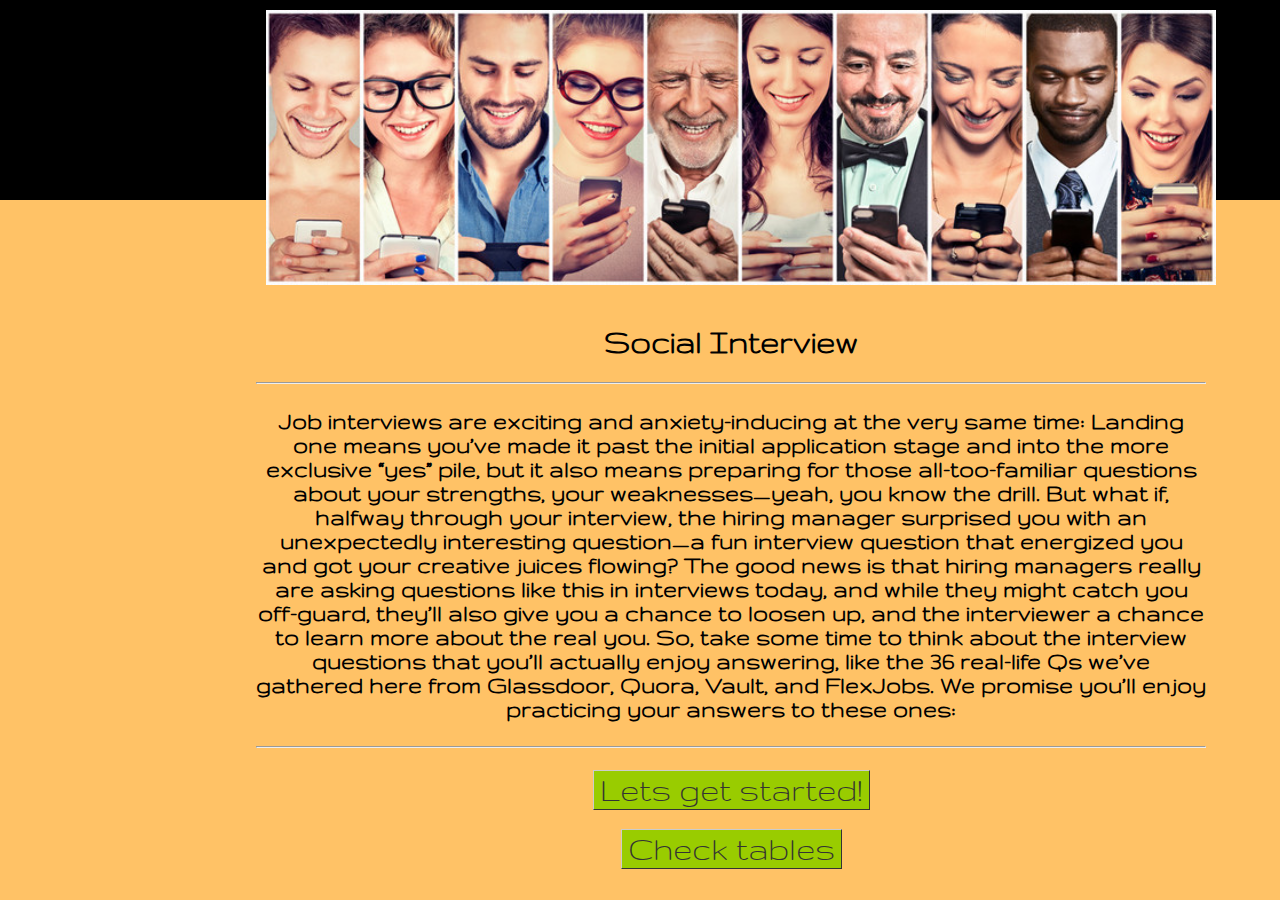
<file: index.html>
<!doctype html>
<html lang="en">
<head>
    <meta charset="UTF-8">
    <link rel="icon" href="favicon.ico" type="image/x-icon">
    <link href="styles.css" rel="stylesheet" type="text/css">
    <link href='https://fonts.googleapis.com/css?family=Gruppo' rel='stylesheet'>
    <title>interview</title>
</head>
<body>
    <header id="header">
        <img id = "header-content" src="img/phone_banner.jpg" width="950px"  alt="People with phones">
    </header> 
    <div class="text">
         <article>
        <h1>Social Interview</h1>
        <hr>
        <p><b>Job interviews are exciting and anxiety-inducing at the very same time: Landing one means you’ve made it past the initial application stage and into the more exclusive “yes” pile, but it also means preparing for those all-too-familiar questions about your strengths, your weaknesses—yeah, you know the drill.
            But what if, halfway through your interview, the hiring manager surprised you with an unexpectedly interesting question—a fun interview question that energized you and got your creative juices flowing? The good news is that hiring managers really are asking questions like this in interviews today, and while they might catch you off-guard, they’ll also give you a chance to loosen up, and the interviewer a chance to learn more about the real you.
            So, take some time to think about the interview questions that you’ll actually enjoy answering, like the 36 real-life Qs we’ve gathered here from Glassdoor, Quora, Vault, and FlexJobs. We promise you’ll enjoy practicing your answers to these ones:</b>
        </p>
        <hr>
      
        <p>
            <a href="quest.html" class="button" target="_self">Lets get started!</a>
        </p>
         <p>
            <a href="table.html" class="button" target="_self">Check tables</a>
        </p>
    </article>
    </div>
<footer>
    <p>dslkfdjskjfkldjvgfsjl;afjs;ldjk;flasdl;flsdkflksdlfksdlfksdalf<p>
</footer>
</body>
</html>
</file>
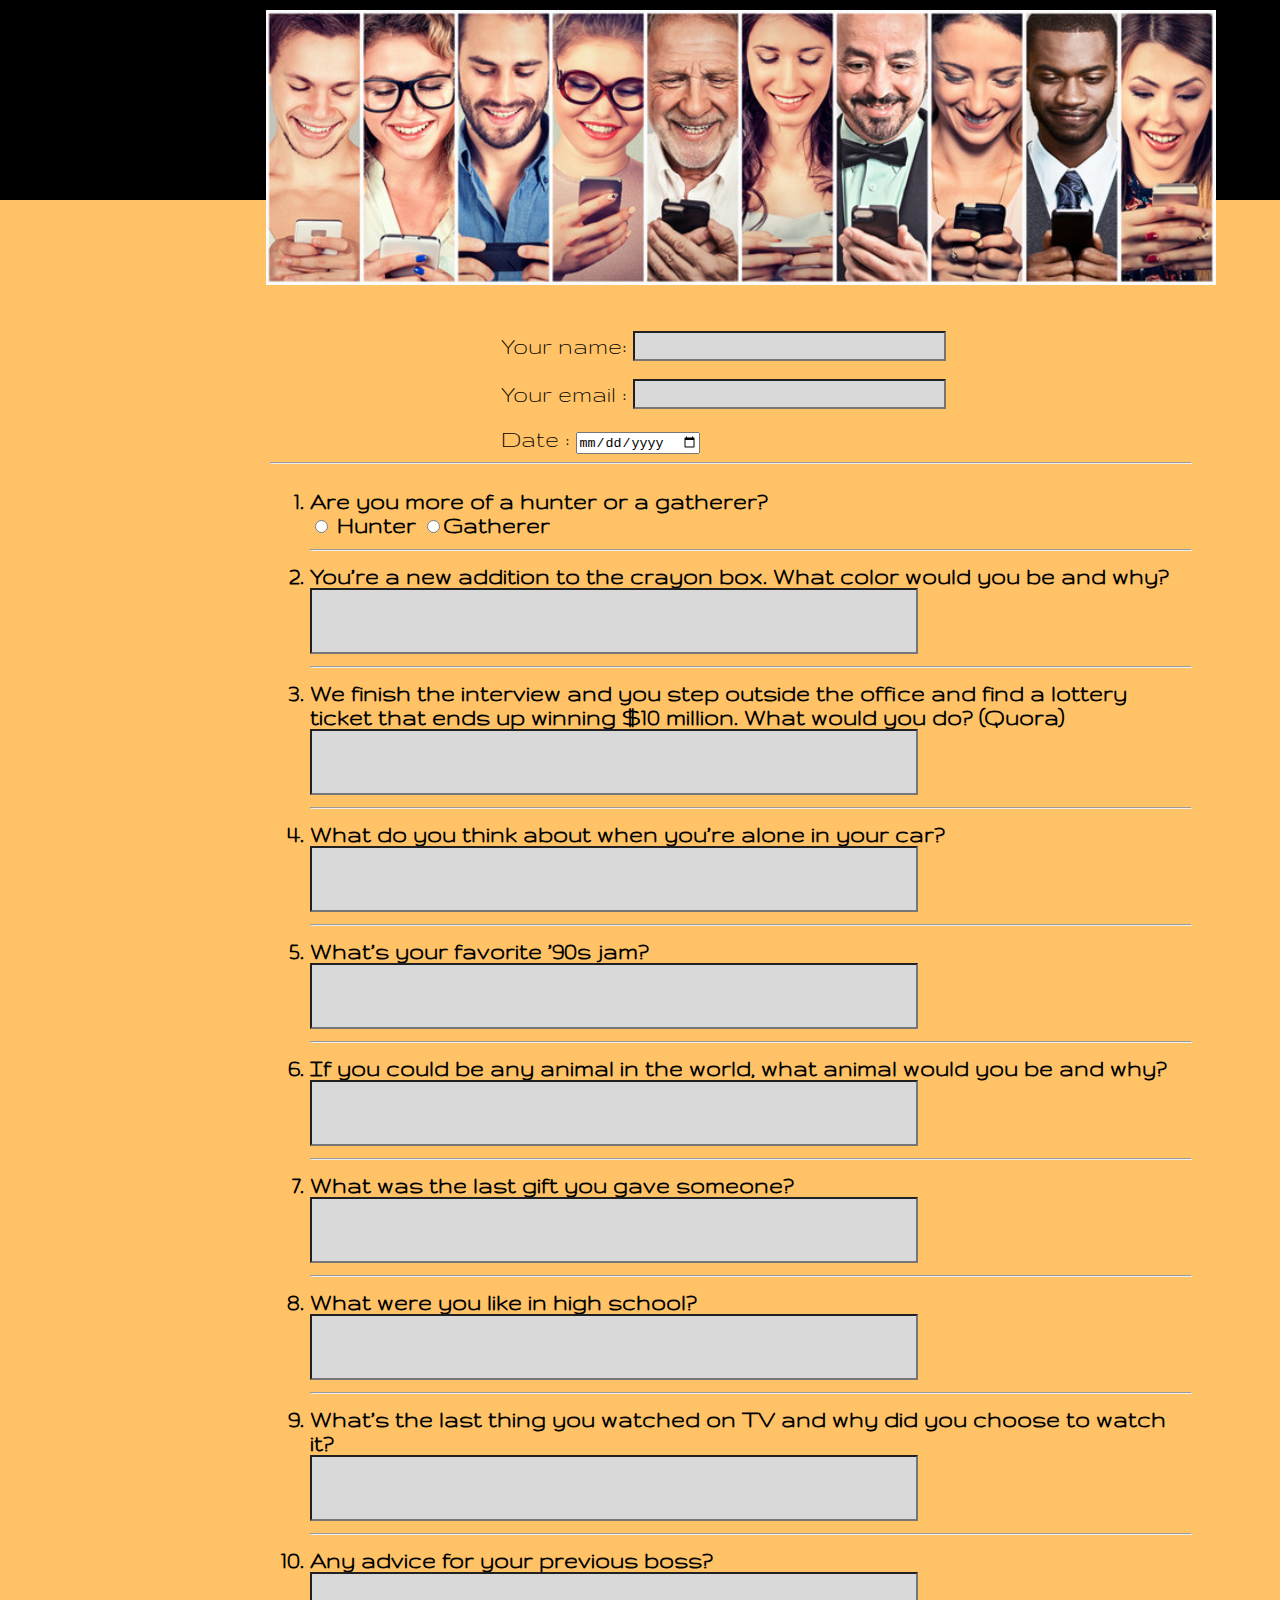
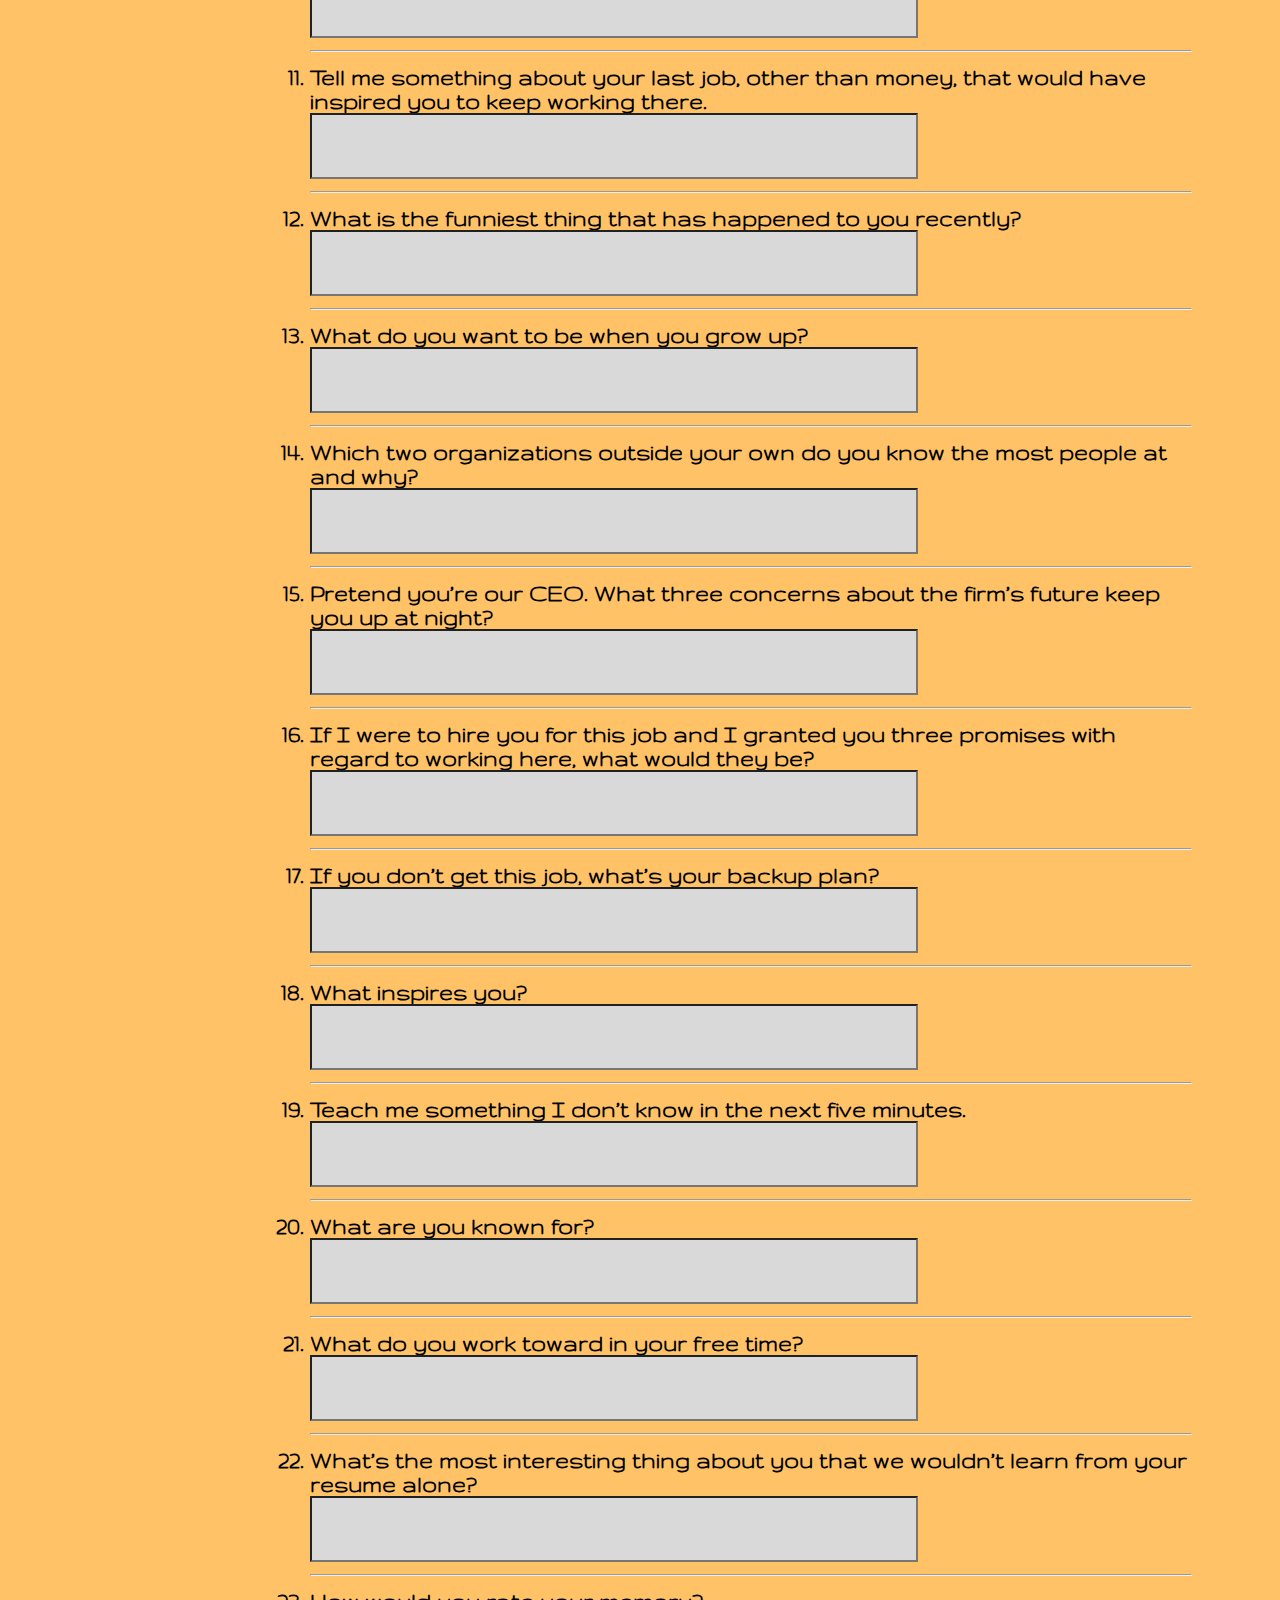
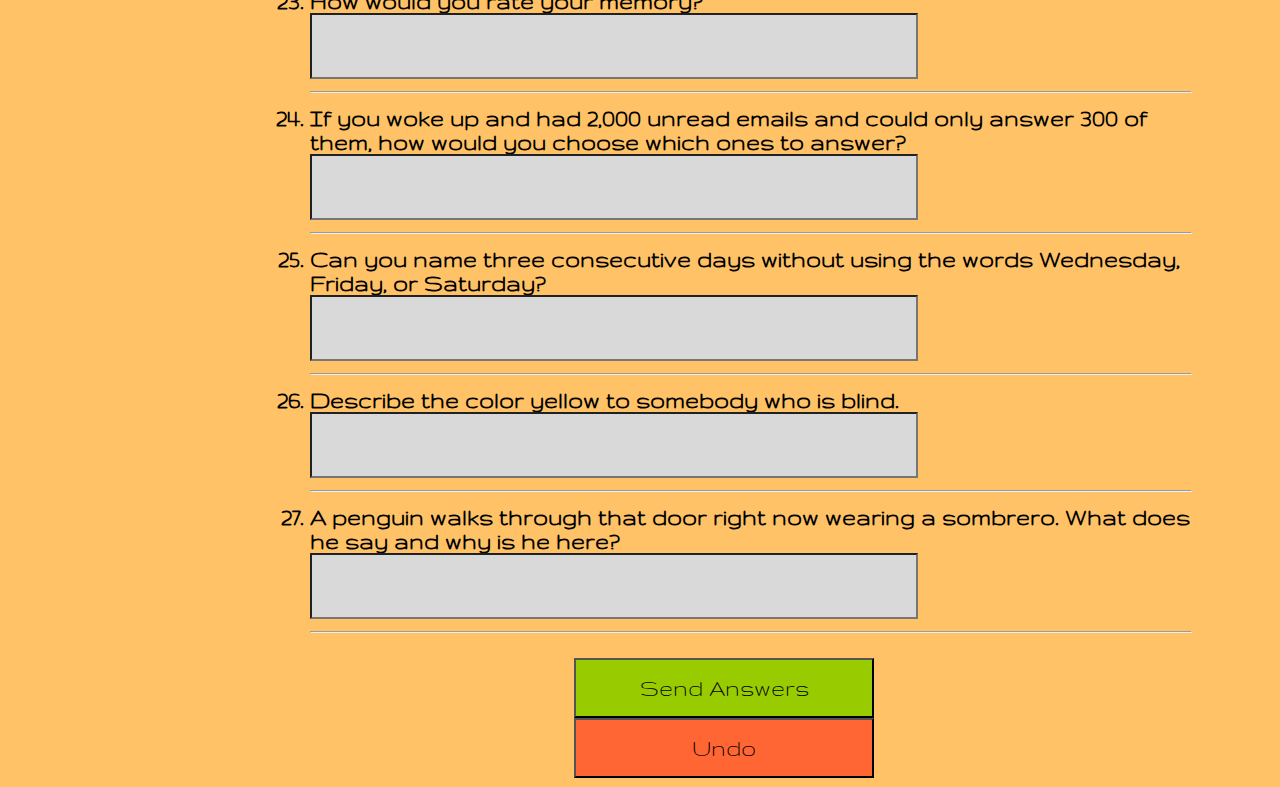
<file: quest.html>
<!doctype html>
<html lang="en">
<head>
    <meta charset="UTF-8">
    <link rel="icon" href="favicon.ico" type="image/x-icon">
    <link href="styles.css" rel="stylesheet" type="text/css">
    <link href='https://fonts.googleapis.com/css?family=Gruppo' rel='stylesheet'>
    <title>questions</title>
</head>
<body>
    <header id="header">
        <img id = "header-content" src="img/phone_banner.jpg"  width= "950px" alt="Phone Users">
    </header> 
    <div class="text">
        <form action="https://formspree.io/hawke8356@gmail.com" method="POST">
            <fieldset class="field">
                <arcticle>
                 <div id="user-form">  
                     <label>
                          Your name: 
                          <input class="user-info" type="name" name="name"><br>
                    </label>
                    <br>
                    <label>
                          Your email : 
                           <input class="user-info" type ="email" name="email"><br>
                    </label>
                    <br>
                        <label>
                          Date : 
                          <input class="user-date" type="date" name="date"><br>
                    </label>
                    
                 </div>
                 <hr>
                    <ol>
                       <li>Are you more of a hunter or a gatherer?</li>
                            <input id="radio" type="radio" name="hunter" > Hunter  <input type="radio" name="gatherer"  >Gatherer<br>
                        <hr>
                        <li>You’re a new addition to the crayon box. What color would you be and why? </li>
                            <input class="text-field" type="text" name="2" > <hr>
                        <li>We finish the interview and you step outside the office and find a lottery ticket that ends up winning $10 million. What would you do? (Quora)</li>
                             <input class="text-field"  type="text" name="3" > <hr>
                        <li>What do you think about when you’re alone in your car? </li>
                            <input class="text-field"  type="text" name="4" ><hr>
                        <li>What’s your favorite ’90s jam?</li>
                            <input class="text-field"  type="text" name="5" ><hr>
                        <li>If you could be any animal in the world, what animal would you be and why?</li>
                            <input class="text-field"  type="text" name="6" ><hr>
                        <li>What was the last gift you gave someone?</li>
                            <input class="text-field"  type="text" name="7" ><hr>
                        <li>What were you like in high school? </li>
                            <input class="text-field" type="text" name="8" ><hr>
                        <li>What’s the last thing you watched on TV and why did you choose to watch it?</li>
                            <input class="text-field"  type="text" name="9" ><hr>
                        <li>Any advice for your previous boss?</li>
                            <input  class="text-field" type="text" name="10" ><hr>
                        <li>Tell me something about your last job, other than money, that would have inspired you to keep working there. </li>
                            <input class="text-field"  type="text" name="11" ><hr>
                        <li>What is the funniest thing that has happened to you recently? </li>
                            <input class="text-field"  type="text" name="12" ><hr>
                        <li>What do you want to be when you grow up? </li>
                            <input class="text-field"  type="text" name="13" ><hr>
                        <li>Which two organizations outside your own do you know the most people at and why?</li>
                            <input  class="text-field" type="text" name="14" ><hr>
                        <li>Pretend you’re our CEO. What three concerns about the firm’s future keep you up at night?</li>
                            <input  class="text-field" type="text" name="15" ><hr>
                        <li>If I were to hire you for this job and I granted you three promises with regard to working here, what would they be? </li>
                            <input class="text-field"  type="text" name="16"><hr>
                        <li>If you don’t get this job, what’s your backup plan?</li>
                            <input  class="text-field" type="text" name="17" ><hr>
                        <li>What inspires you?</li>
                            <input class="text-field"  type="text" name="18" ><hr>
                        <li>Teach me something I don’t know in the next five minutes. </li>
                            <input class="text-field"  type="text" name="19" ><hr>
                        <li>What are you known for?</li>
                            <input  class="text-field" type="text" name="20" ><hr>
                        <li>What do you work toward in your free time?</li>
                            <input  class="text-field" type="text" name="21" ><hr>
                        <li>What’s the most interesting thing about you that we wouldn’t learn from your resume alone?</li>
                            <input class="text-field"  type="text" name="22" ><hr>
                        <li>How would you rate your memory?</li>
                            <input  class="text-field" type="text" name="23" ><hr>
                        <li>If you woke up and had 2,000 unread emails and could only answer 300 of them, how would you choose which ones to answer?</li>
                            <input  class="text-field" type="text" name="24" ><hr>
                        <li>Can you name three consecutive days without using the words Wednesday, Friday, or Saturday? </li>
                            <input  class="text-field" type="text" name="25" ><hr>
                        <li>Describe the color yellow to somebody who is blind. </li>
                            <input class="text-field"  type="text" name="26" ><hr>
                        <li>A penguin walks through that door right now wearing a sombrero. What does he say and why is he here?</li>
                            <input  class="text-field" type="text" name="27" ><hr>
                    </ol>
                    <input class="submit" type="submit" name="submit" value="Send Answers">
                    <br>
                    <input class="reset" type="reset" name="submit" value="Undo">
                </article>
               
            </fieldset>
        </form>
    </div>
    <div id="footer">
        <p>asadsdas<p>
    </div>
</body>
</html>
</file>
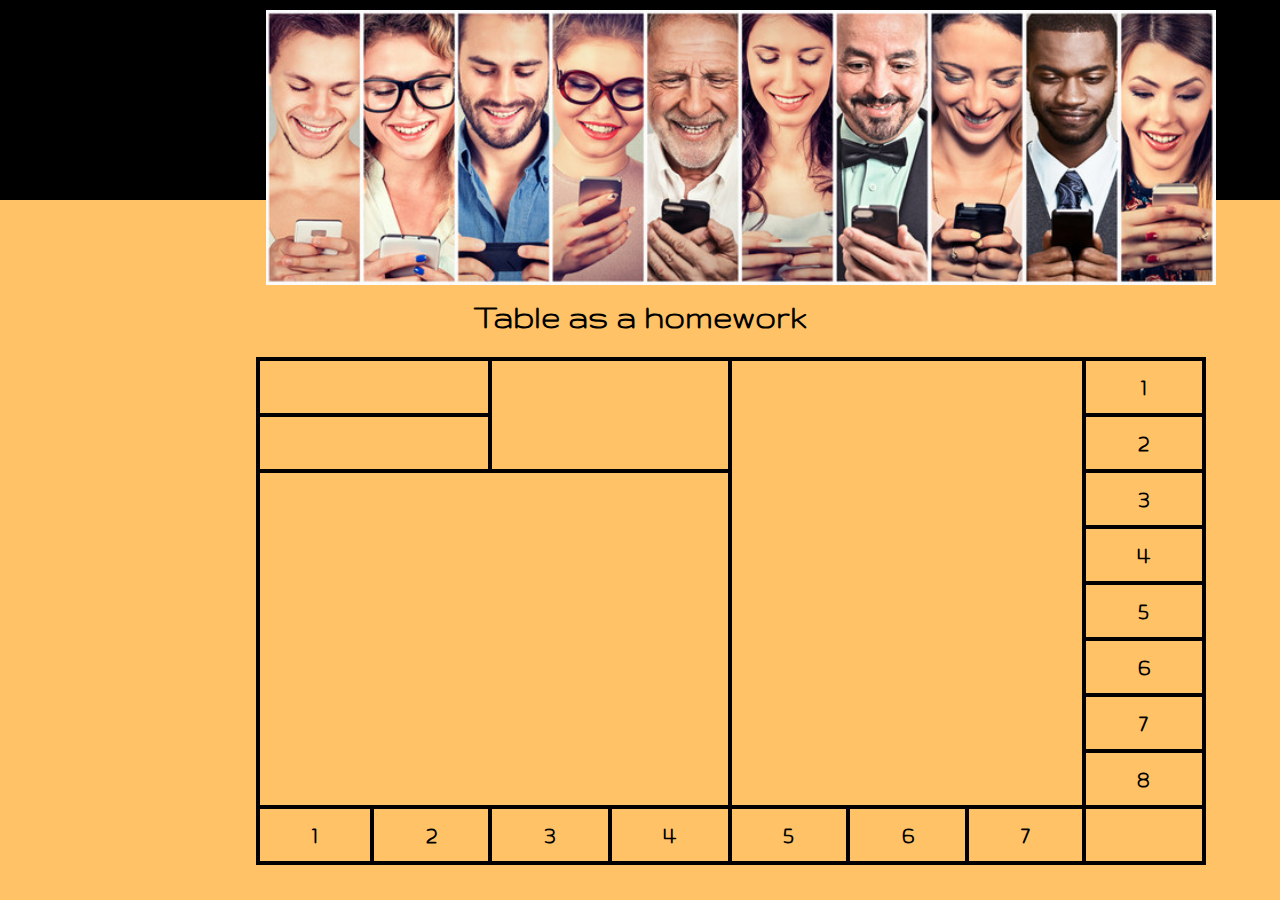
<file: table.html>
<!doctype html>
<html lang="en">
<head>
     <meta charset="UTF-8">
    <link rel="icon" href="favicon.ico" type="image/x-icon">
    <link href="styles.css" rel="stylesheet" type="text/css">
    <link href='https://fonts.googleapis.com/css?family=Gruppo' rel='stylesheet'>
    <title>table</title>
</head>
<body>
    <header id="header">
        <img id = "header-content" src="img/phone_banner.jpg"  width= "950px"  alt="People with phones">
    </header> 
    <article>
        <h1>Table as a homework</h1>
        <table class="text">
            <tr>
                <td colspan="2"></td>
                <td rowspan="2" colspan="2"></td>
                  <td rowspan="8" colspan="3"></td>
                <td>1</td>
            </tr>
          <tr>
                 <td colspan="2"></td>
                
                <td>2</td>
            </tr>
             <tr>
                <td rowspan="6" colspan="4"></td>
                <td>3</td>
            </tr>
             <tr>
                <td>4</td>
            </tr>
             <tr>
                <td>5</td>
            </tr>
             <tr>
                <td>6</td>
            </tr>
             <tr>
                <td>7</td>
            </tr>
              <tr>
                <td>8</td>
            </tr>
             <tr>
                <td>1</td>
                <td>2</td>
                <td>3</td>
                <td>4</td>
                <td>5</td>
                <td>6</td>
                <td>7</td>
                <td></td>
            </tr>
        </table>
    </article>
</body>
</html>
</file>
<file: styles.css>
body {
   
    background-color: #ffc266;
 

            }

#header {
    background-color: black;
    /*Opacity start*/
    -ms-filter: "progid:DXImageTransform.Microsoft.Alpha(Opacity=50)";
    filter: alpha(opacity=80);
    -moz-opacity: 1;
    -khtml-opacity: 0.8;
    opacity:1;
    /*Opacity end*/
    color: white;
    position:fixed ;
    top: 0;
    left: 0;
    width: 100%;
    height:200px;
    padding: 0;
    margin: 0;
    z-index: 106;
}
#header #header-content {
     position:absolute ; left:20%;
    margin: 10px;
    
}

.text{
 
      position:absolute ; left:20%;
    width: 950px;
}
article{
    margin-top: 300px;
}
h1{
    text-align: center;
    font-family: "Gruppo";font-size: 35px;
}
p{
     text-align: center;
    font-family: "Gruppo";font-size: 25px;
}
.button {
 font-family: "Gruppo";font-size: 35px;
  text-decoration: none;
  background-color: #99cc00;
  color: #333333;
  padding: 2px 6px 2px 6px;
  border-top: 1px solid #CCCCCC;
  border-right: 1px solid #333333;
  border-bottom: 1px solid #333333;
  border-left: 1px solid #CCCCCC;
}
.field{
    margin-top: 300px;
    border:0;
}
ol {
     text-align: left;
    font-family: "Gruppo";font-size: 25px;  font-weight: bold;
}
li{
     text-align: left;
    font-family: "Gruppo";font-size: 25px;  font-weight: bold;
}
.text-field{ 
    background-color: #d9d9d9;
    width:600px; 
    height:60px;
      font-family: "Gruppo";font-size: 25px;
}
label {
    font-family: "Gruppo";font-size: 25px;
    white-space: nowrap;
}
.user-info{
      
     background-color: #d9d9d9;
      font-family: "Gruppo";font-size: 25px;
}
user-date{
      margin-left: 33%;
       background-color: #d9d9d9;
      
}
#user-form{
    
    margin-left: 25%;
}
.submit{
        width:300px; 
    height:60px;
    margin-left: 33%;
    background-color: #99cc00;
      font-family: "Gruppo";font-size: 25px;
    
}
.reset{
         width:300px; 
    height:60px;
    margin-left: 33%;
    background-color: #ff6633;
      font-family: "Gruppo";font-size: 25px;
}
#footer {
    height: 75px;
    background: 
    white;
    margin: auto;
    position: relative; /*Added this*/
    width: 100%;
 }

table, th, td, tr{
    border-collapse: collapse;
    width:950px;
    height:50px;
    border: 4px solid black;
      text-align: center;
    font-family: "Gruppo";font-size: 25px;  font-weight: bold;
}
</file>
